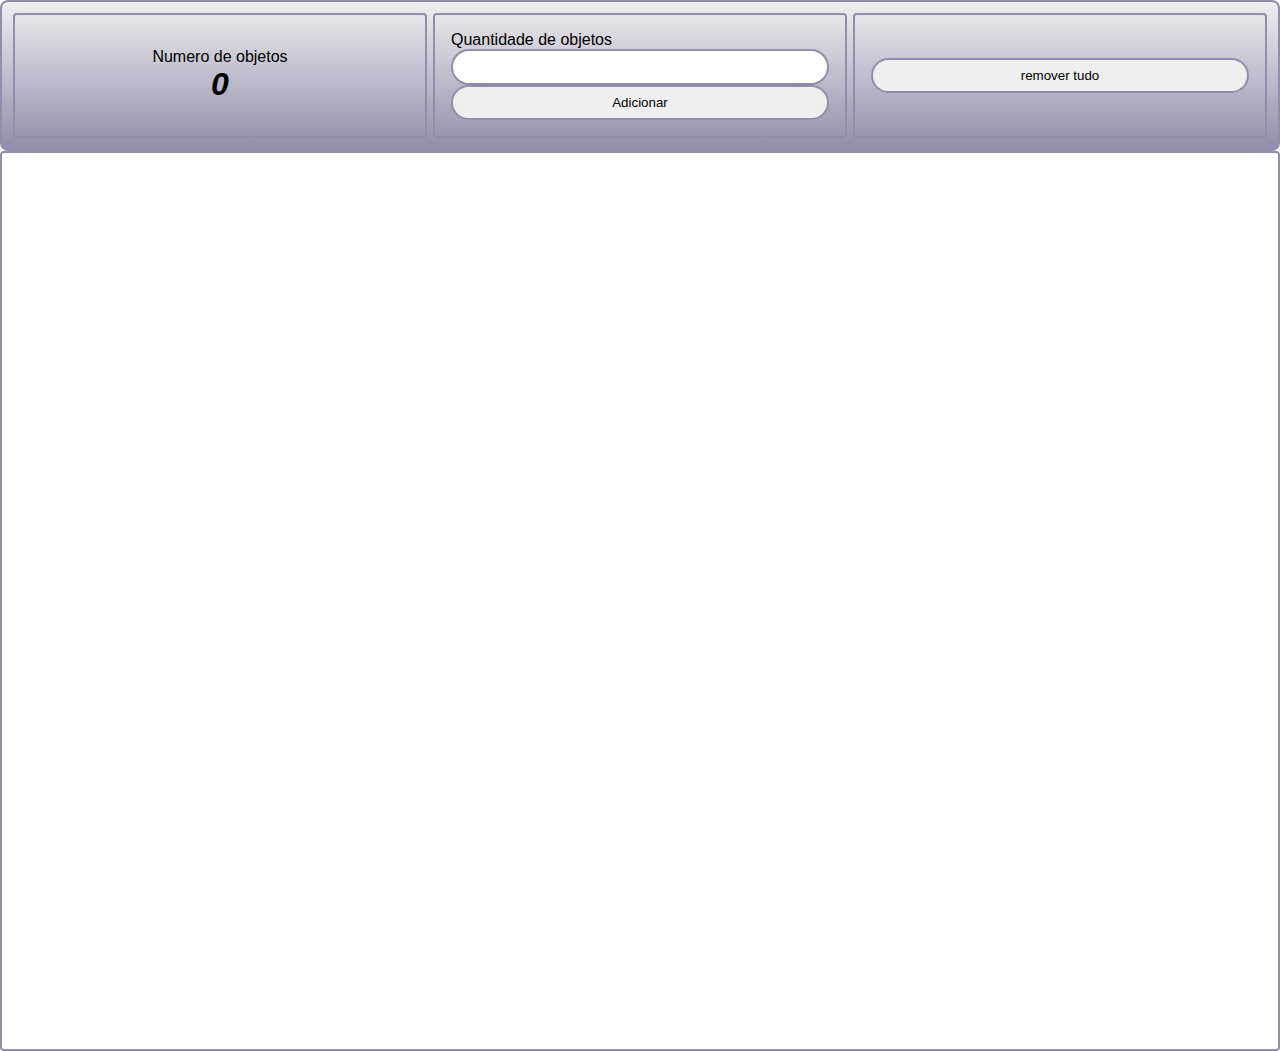
<file: exercicios/index.html>
<!DOCTYPE html>
<html lang="en">
<head>
    <meta charset="UTF-8">
    <meta name="viewport" content="width=device-width, initial-scale=1.0">
    <title>classy classes</title>
    <link rel="stylesheet" href="style.css">
</head>
<body>
    <div id="controles" class="controles">
        <div class="controle stats">
            <label>Numero de objetos</label>
            <p id="num-objetos">0</p>
        </div>
        <div class="controle">
            <label>Quantidade de objetos</label>
            <input type="number" id="txt__qtd">
            <button id="btn_add">Adicionar</button>
        </div>
        <div class="controle">
            <button id="btn_rm">remover tudo</button>
        </div>
    </div>
    <div id="palco" class="palco"></div>
</body>
<script src="balls.js"></script>
</html>
</file>
<file: exercicios/style.css>
*{
    border: none;
    padding: 0;
    margin: 0;
    box-sizing: border-box;
    font-family: 'Poppins', sans-serif;
}

.controles{
    display: flex;
    justify-content: flex-start;
    align-items: stretch;
    width: 100%;
    background: linear-gradient(180deg, #eee,#928dab);
    border-radius: 0.5rem;
    padding: 0.5rem;
    border: 2px solid #928dab;
}

.controles .controle{
    display: flex;
    justify-content: center;
    align-items: flex-start;
    padding: 1em;
    flex-direction: column;
    width: 100%;
    border:2px solid #928dab;
    margin: 3px;
    border-radius: 0.25em;
}

.controles .controle button{
    padding: 0.5rem;
    cursor: pointer;
    border-radius: 50px;
    border: 2px solid #928dab;
    color: #000;
    width: 100%;
}

.controles .controle button:hover{
    box-shadow: 0 1px 3px rgba(0,0,0,0.2);
    transform: translate(0, -1px);    
}

.controles .controle button#btn_rm:hover{
    background: #d15646;
    color: #fff;
    transition: 0.2s;
}

.controles .controle input[type="number"]{
    padding: 0.5rem;
    border-radius: 50px;
    border: 2px solid #928dab;
    font-family: serif;
    font-weight: 700;
    text-align: center;
    width: 100%;
}

.controles .controle input[type="number"]:focus{
    box-shadow: 0 1px 3px rgba(0,0,0,0.2);
    transform: translate(0, -1px);
    transition: 0.2s;
}

.controles .controle.stats{
    justify-content: center;
    align-items: center;
    flex-direction: column;
}

.controles .controle.stats p{
    font-size: 2rem;
    font-weight: 800;
    font-style: italic;
}

.palco{
    width: 100%;
    min-height: 100dvh;
    border:2px solid #928dab;
    border-radius: 0.25em;
}
</file>
